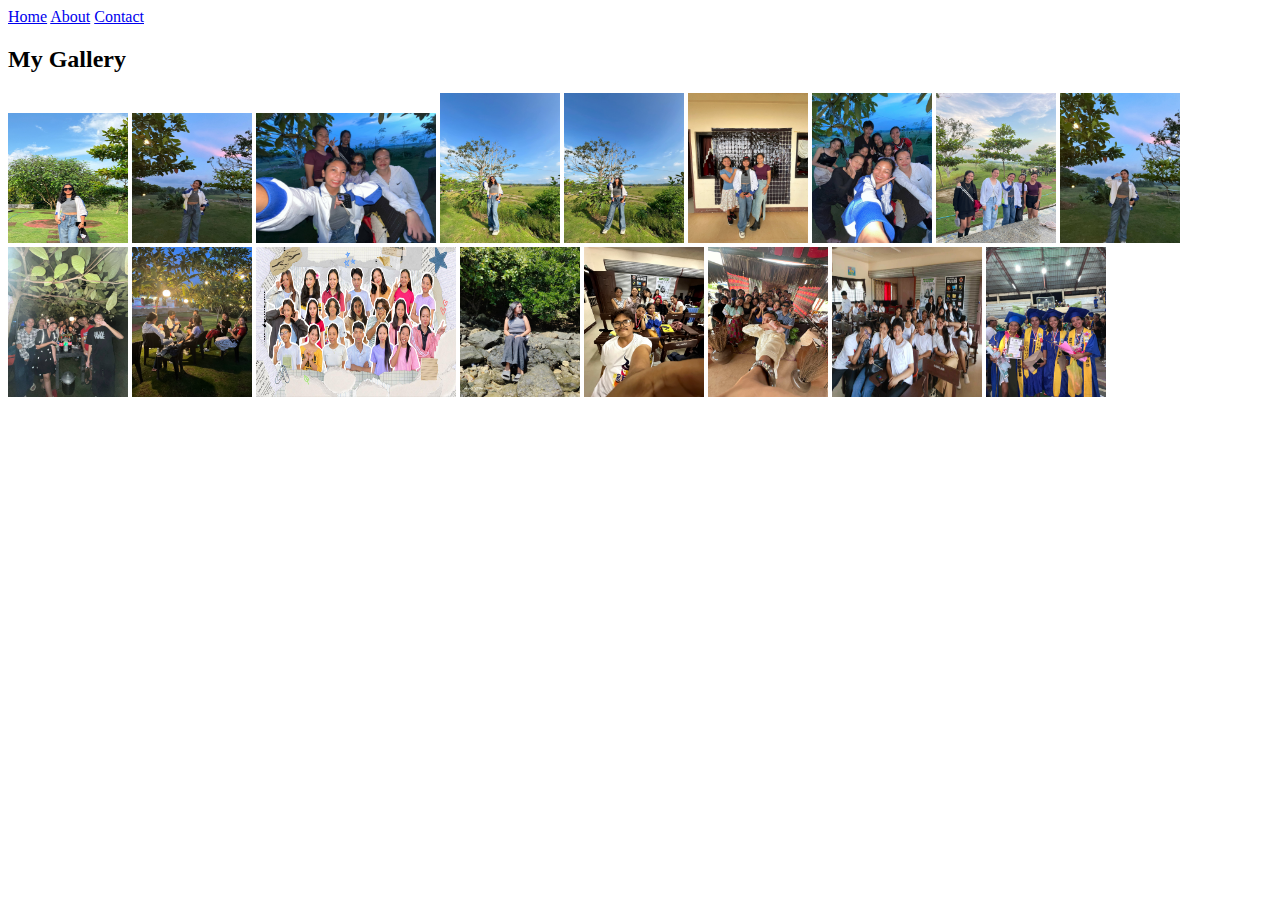
<file: gallery.html>
<!DOCTYPE html>
<html lang="en">
<head>
    <meta charset="UTF-8">
    <title>Page title</title>
</head>
<body>
    
    <a href="index.html">Home</a>
    <a href="#about">About</a>            
    <a href="#contact">Contact</a>
        
    
          <h2>My Gallery</h2>
            <div class="projects-grid">
        <div class="project" data-type="web">
          
             <img src="img/me.jpeg" width="120px" height="130px">
                 
                    <img src="img/i.jpeg" width="120px" height="130px">
          <img src="img/a.jpeg" width="180px" height="130px">
        
                                                <img src="img/b.jpeg" width="120x" height="150px">

                                  
                                        <img src="img/c.jpeg" width="120x" height="150px">

                                                                          <img src="img/d.jpeg" width="120x" height="150px">

                                                                 <img src="img/e.jpeg" width="120x" height="150px">
          
                                                        <img src="img/f.jpeg" width="120x" height="150px">

                                                          <img src="img/g.jpeg" width="120x" height="150px">

                                                          <img src="img/h.jpeg" width="120x" height="150px">

 <img src="img/ii.jpeg" width="120x" height="150px">
 
 <img src="img/j.jpeg" width="200x" height="150px">
 
 <img src="img/l.jpeg" width="120x" height="150px">
 
 <img src="img/m.jpeg" width="120px" height="150px">
 
 <img src="img/n.jpeg" width="120x" height="150px">
 
 <img src="img/o.jpeg" width="150x" height="150px">
 
 <img src="img/p.jpeg" width="120x" height="150px">
         
          
        </div>
        </div>
        
        
      </div>
    </section>

               
</body>
</html>
</file>
